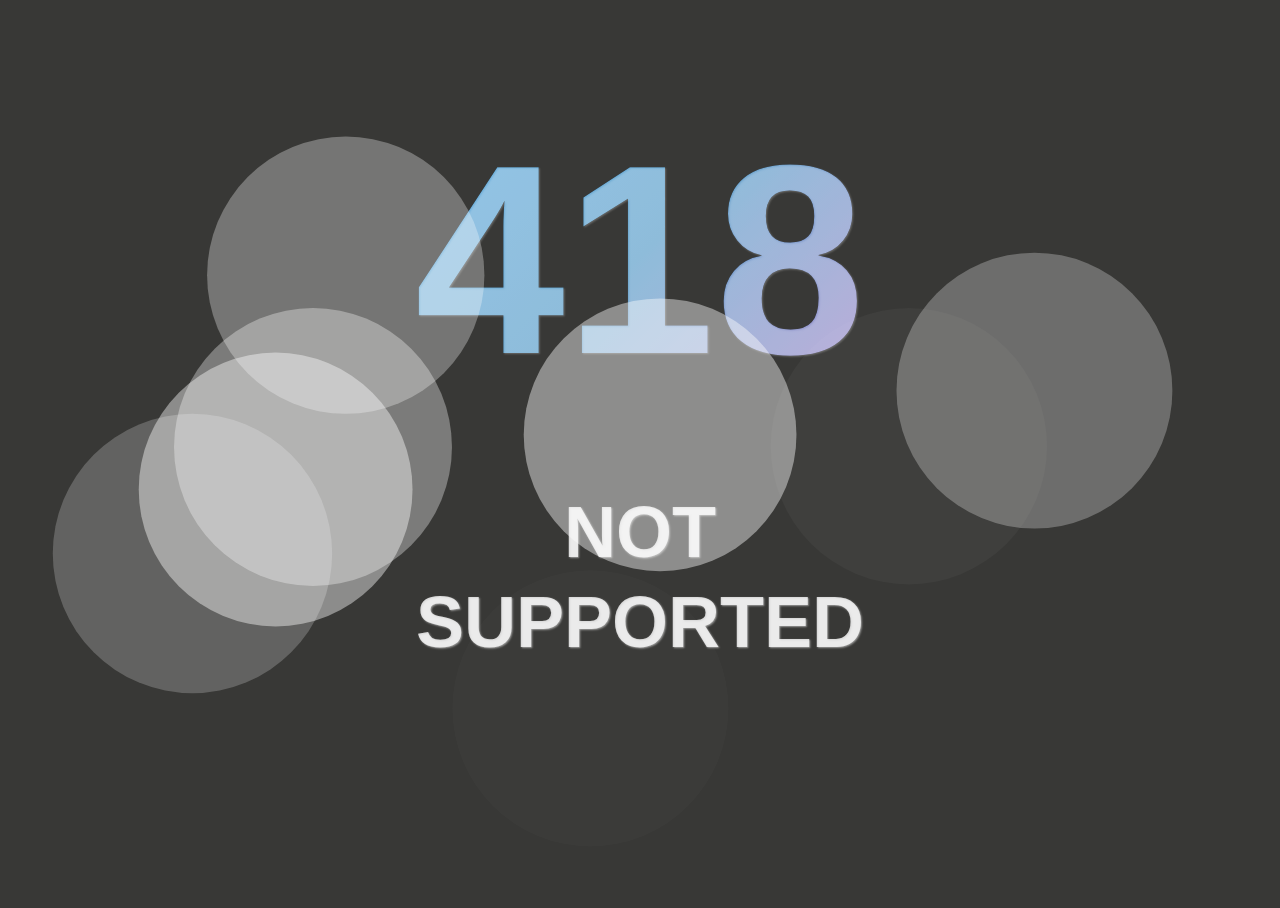
<file: e/hera.html>
<!DOCTYPE html>
<html lang="en">
<head>
    <meta charset="UTF-8">
    <meta name="viewport" content="width=device-width, initial-scale=1.0">
    <title>Hera Embedded</title>
    <link rel="stylesheet" href="../NotSupported.css">
</head>
<body>
    <div class="error-page">
        <div>
            <h1 data-h1="418">418</h1>
            <p data-p="NOT SUPPORTED">NOT SUPPORTED</p>
        </div>
    </div>
    <div id="particles-js"></div>
</body>
<script src="../NotSupported.js"></script>
</html>
</file>
<file: NotSupported.css>
html, body {
    height: 100%;
    overflow: hidden;
    background-color: #383836; }
  
  .error-page {
    display: flex;
    align-items: center;
    justify-content: center;
    text-align: center;
    height: 100%;
    font-family: Arial,"Helvetica Neue",Helvetica,sans-serif; }
    .error-page h1 {
      font-size: 30vh;
      font-weight: bold;
      position: relative;
      margin: -8vh 0 0;
      padding: 0; }
      .error-page h1:after {
        content: attr(data-h1);
        position: absolute;
        top: 0;
        left: 0;
        right: 0;
        color: transparent;
        /* webkit only for graceful degradation to IE */
        background: -webkit-repeating-linear-gradient(-45deg, #71b7e6, #69a6ce, #b98acc, #ee8176, #b98acc, #69a6ce, #9b59b6);
        -webkit-background-clip: text;
        -webkit-text-fill-color: transparent;
        background-size: 400%;
        text-shadow: 1px 1px 2px rgba(255, 255, 255, 0.25);
        animation: animateTextBackground 10s ease-in-out infinite; }
      .error-page h1 + p {
        color: #d6d6d6;
        font-size: 8vh;
        font-weight: bold;
        line-height: 10vh;
        max-width: 600px;
        position: relative; }
        .error-page h1 + p:after {
          content: attr(data-p);
          position: absolute;
          top: 0;
          left: 0;
          right: 0;
          color: transparent;
          text-shadow: 1px 1px 2px rgba(255, 255, 255, 0.5);
          -webkit-background-clip: text;
          -moz-background-clip: text;
          background-clip: text; }
  
  #particles-js {
    position: fixed;
    top: 0;
    right: 0;
    bottom: 0;
    left: 0; }
  
  @keyframes animateTextBackground {
    0% {
      background-position: 0 0; }
    25% {
      background-position: 100% 0; }
    50% {
      background-position: 100% 100%; }
    75% {
      background-position: 0 100%; }
    100% {
      background-position: 0 0; } }
  
  @media (max-width: 767px) {
    .error-page h1 {
      font-size: 32vw; }
      .error-page h1 + p {
        font-size: 8vw;
        line-height: 10vw;
        max-width: 70vw; } }
  
  a.back {
    position: fixed;
    right: 40px;
    bottom: 40px;
    background: -webkit-repeating-linear-gradient(-45deg, #71b7e6, #69a6ce, #b98acc, #ee8176);
    border-radius: 5px;
    box-shadow: 0 2px 10px rgba(0, 0, 0, 0.2);
    color: #fff;
    font-size: 16px;
    font-weight: bold;
    line-height: 24px;
    padding: 15px 30px;
    text-decoration: none;
    transition: 0.25s all ease-in-out; }
    a.back:hover {
      box-shadow: 0 4px 20px rgba(0, 0, 0, 0.4); }
</file>
